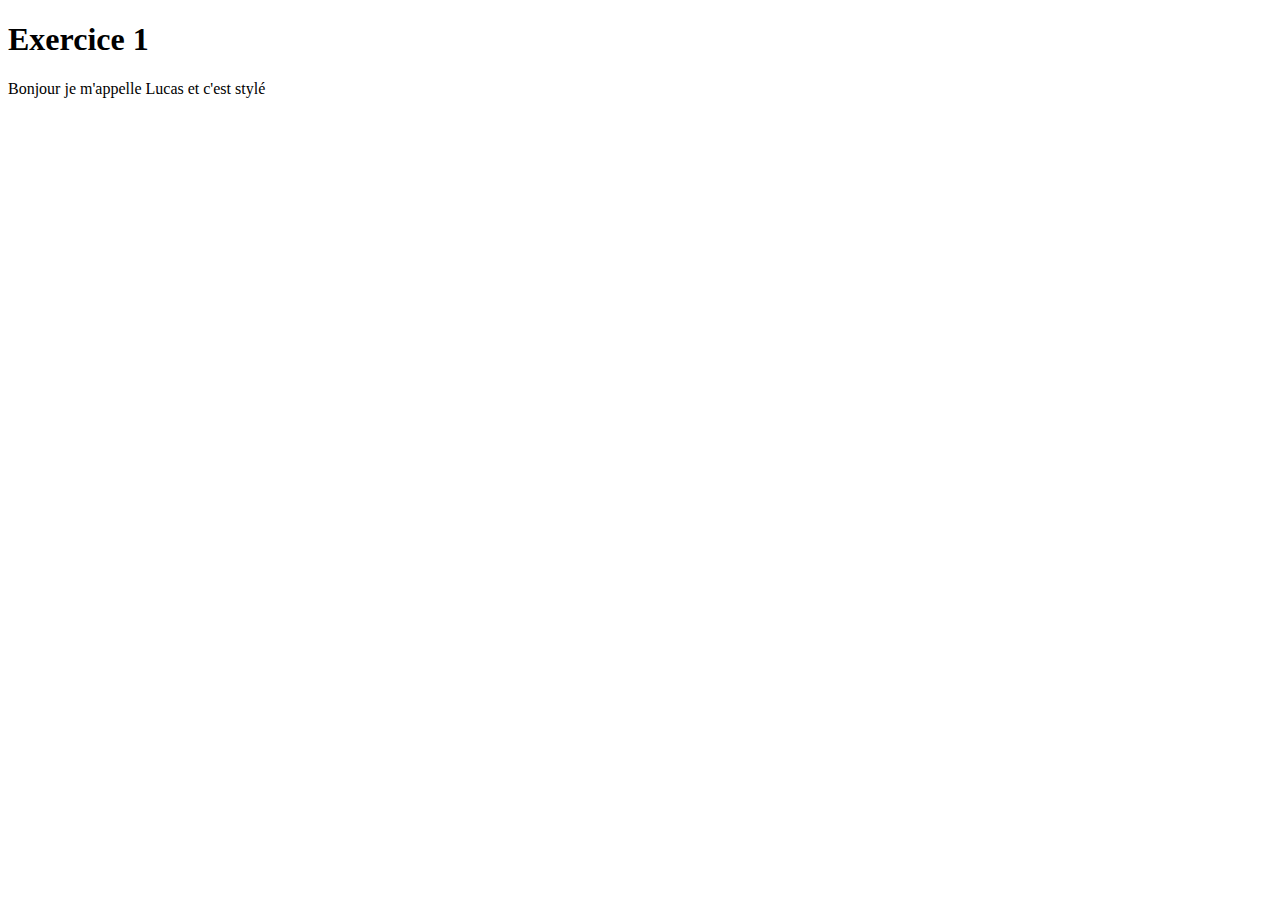
<file: FRONT/HTML/Exercice 1/Exercice 1.html>
<!DOCTYPE html>
<html lang="fr">
<head>
    <meta charset="UTF-8">
    <meta http-equiv="X-UA-Compatible" content="IE=edge">
    <meta name="viewport" content="width=device-width, initial-scale=1.0">
    <title>Exercice 1</title>
</head>
<body>
    <h1>Exercice 1</h1>
    <p>Bonjour je m'appelle Lucas et c'est styl&eacute;</p>
</body>
</html>
</file>
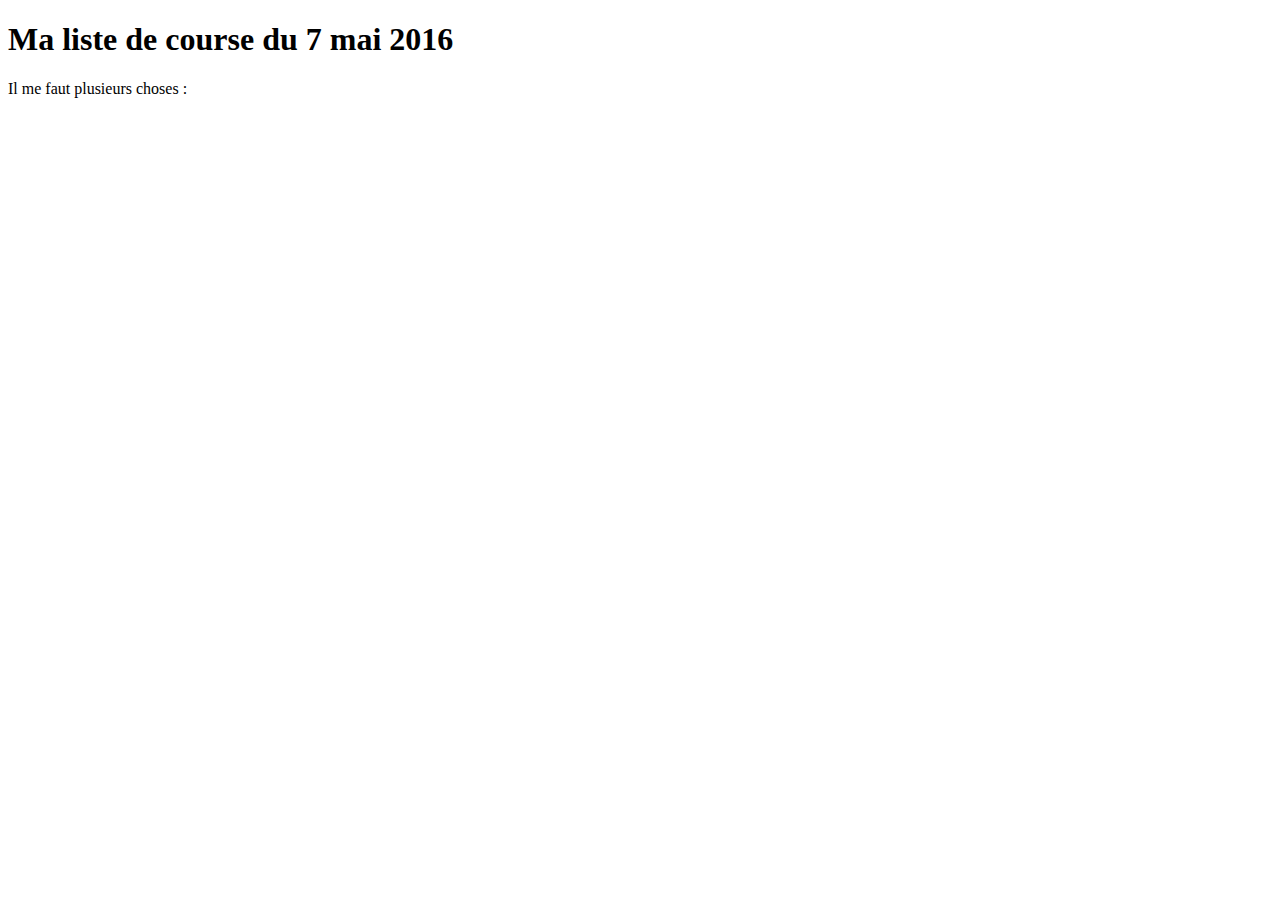
<file: FRONT/HTML/Exo2/Exercice 2.html>
<!DOCTYPE html>
<html lang="fr">
<head>
    <meta charset="UTF-8">
    <meta http-equiv="X-UA-Compatible" content="IE=edge">
    <link rel="stylesheet" href="" />
    <meta name="viewport" content="width=device-width, initial-scale=1.0">
    <title>Exercice 2</title>
</head>
<body>
    <h1>Ma liste de course du 7 mai 2016</h1>
    <p>Il me faut plusieurs choses :</p>
</body>
</html>
</file>
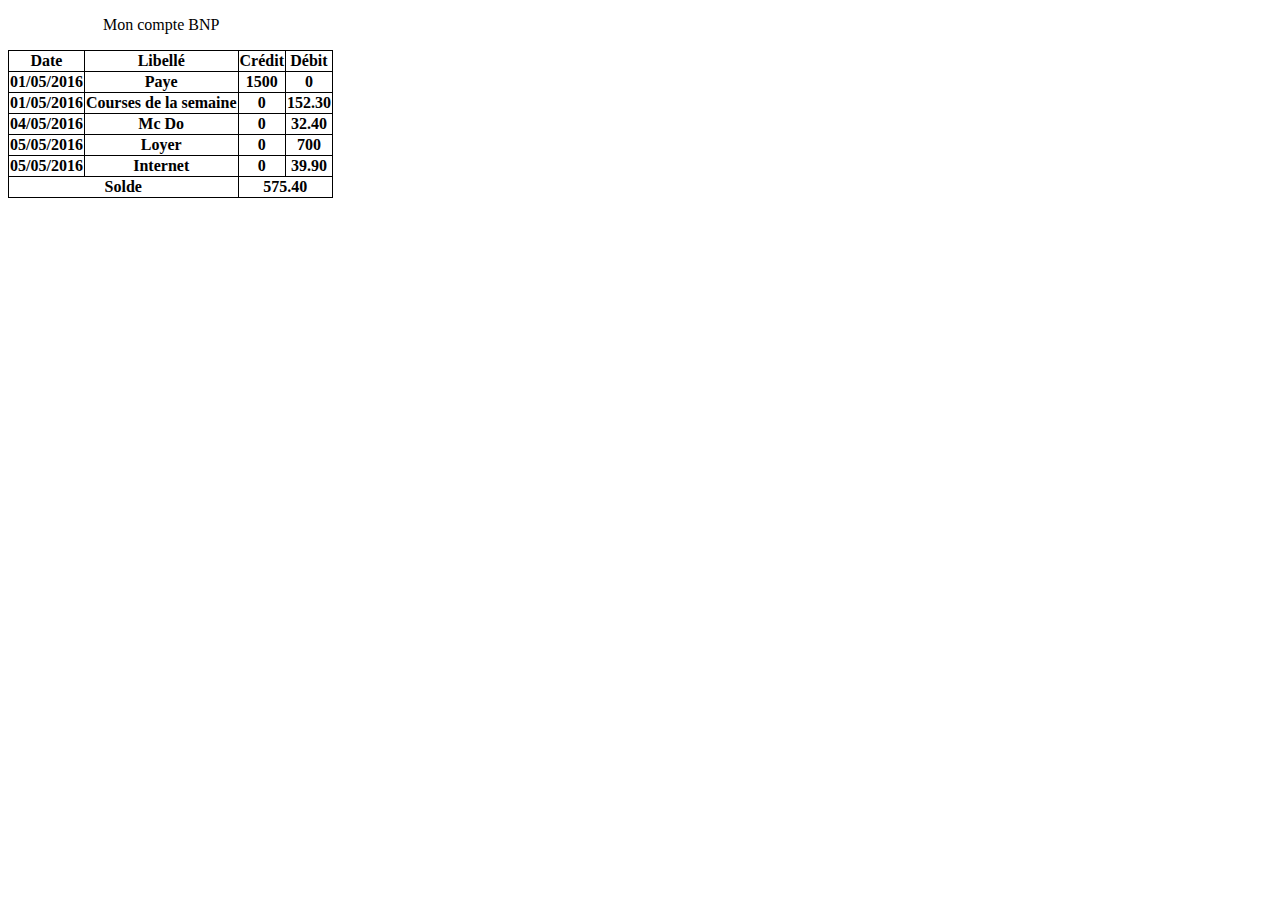
<file: FRONT/HTML/Exo5/HTML Exo5.html>
<!DOCTYPE html>
<html lang="fr">
<head>
    <meta charset="UTF-8">
    <meta http-equiv="X-UA-Compatible" content="IE=edge">
    <meta name="viewport" content="width=device-width, initial-scale=1.0">
    <title>Document</title>
    <style>
        #titre{
            margin-left: 95px;
        }
        table
{
    border-collapse: collapse;
}
        th 
{
    border: 1px solid black;
}
    </style>
</head>
<body>
    <p id="titre">Mon compte BNP</p>
    <table>
        <thead>
            <tr>
                <th>Date</th>
                <th>Libellé</th>
                <th>Crédit</th>
                <th>Débit</th>
            </tr>
        </thead>
        <tbody>
            <tr>
                <th>01/05/2016</th>
                <th>Paye</th>
                <th>1500</th>
                <th>0</th>
            </tr>
            <tr>
                <th>01/05/2016</th>
                <th>Courses de la semaine</th>
                <th>0</th>
                <th>152.30</th>
            </tr>
            <tr>
                <th>04/05/2016</th>
                <th>Mc Do</th>
                <th>0</th>
                <th>32.40</th>
            </tr>
            <tr>
                <th>05/05/2016</th>
                <th>Loyer</th>
                <th>0</th>
                <th>700</th>
            </tr>
            <tr>
                <th>05/05/2016</th>
                <th>Internet</th>
                <th>0</th>
                <th>39.90</th>
            </tr>
        </tbody>
        <tfoot>
            <tr>
                <th colspan="2">Solde</th>
                <th colspan="3">575.40</th>
            </tr>
        </tfoot>
    </table>
</body>
</html>
</file>
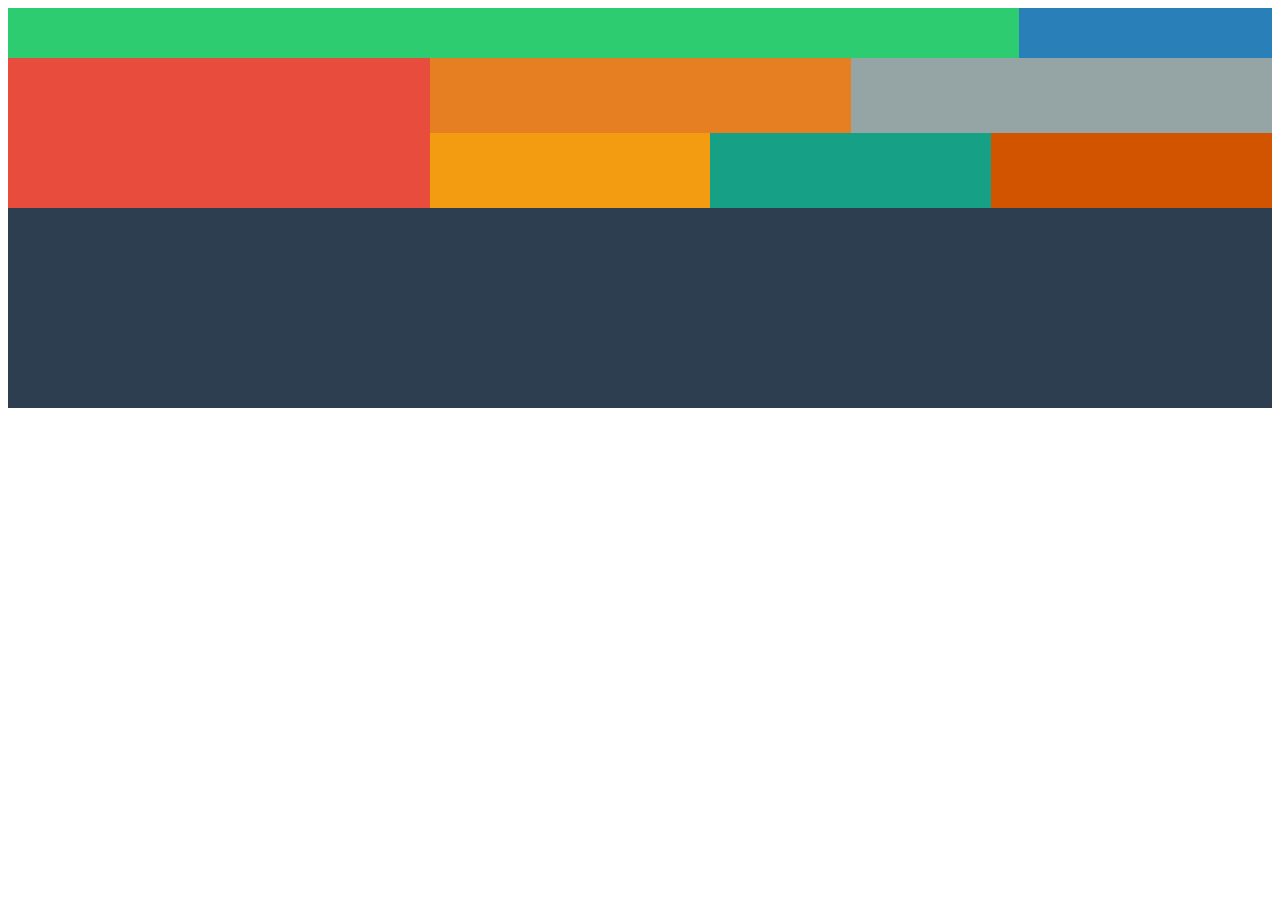
<file: FRONT/HTML/Exo6/HTML Exo6.html>
<!DOCTYPE html>
<html lang="fr">
<head>
    <meta charset="UTF-8">
    <meta http-equiv="X-UA-Compatible" content="IE=edge">
    <meta name="viewport" content="width=device-width, initial-scale=1.0">
    <title>Exo6</title>
    <link rel="stylesheet" href="CSS Exo6.css" />
</head>
<body>
    <section class="container" id="boite1">
        <div class="item" id="s1"></div>
        <div class="item" id="s2"></div>
    </section>
    <section class="container" id="boite2">
            <div class="item" id="d1"></div>
        <div class="container" id="boite3">
            <div class="item" id="d2"></div>
            <div class="item" id="d3"></div>
            <div class="item" id="d4"></div>
            <div class="item" id="d5"></div>
            <div class="item" id="d6"></div>
        </div>    
    </section>
    <section>
        <div class="item" id="d7"></div>
    </section>
</body>
</html>
</file>
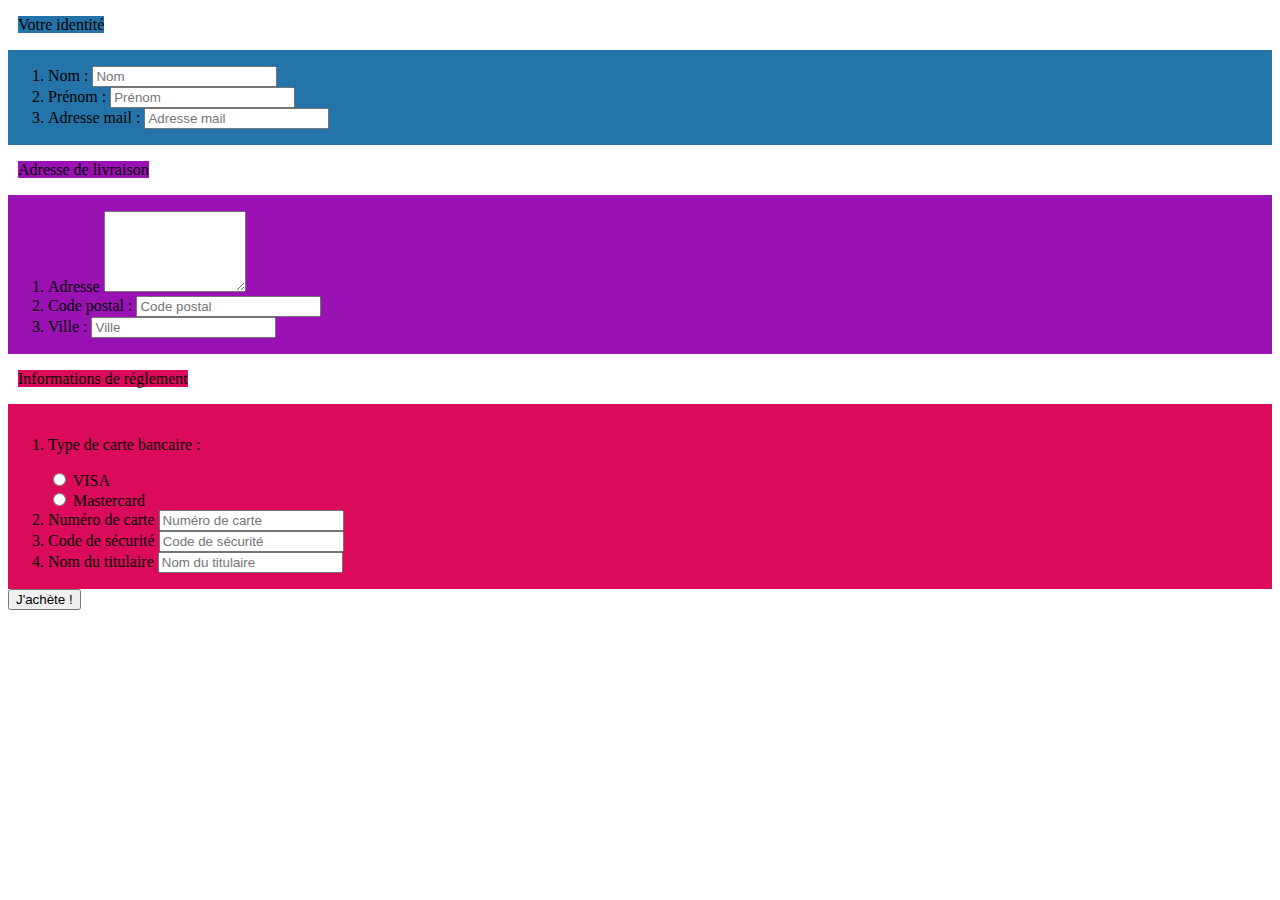
<file: FRONT/HTML/Exo7/HTML Exo7.html>
<!DOCTYPE html>
<html lang="fr">
<head>
    <meta charset="UTF-8">
    <meta http-equiv="X-UA-Compatible" content="IE=edge">
    <meta name="viewport" content="width=device-width, initial-scale=1.0">
    <title>Document</title>
    <link rel="stylesheet" href="CSS Exo7.css">
</head>
<body>
    <div>
        <p id="titre1"> <mark id="non">Votre identité</mark></p>
    </div>
    <section id="identite" class="container">
        <ol class="item">
            <li >
                <form>
                <label for="nom"> Nom :</label>
                <input placeholder="Nom" type="text" name="nom">
                </form>
            </li>
            <li>
                <form>
                    <label for="prenom"> Prénom :</label>
                    <input placeholder="Prénom" type="text" name="prenom">
                </form>
            </li>
            <li>
                <form>
                    <label for="mail">Adresse mail :</label>
                    <input placeholder="Adresse mail" type="text" name="mail">
                </form>
            </li>
        </ol>
    </section>
    <div
    ><p id="titre2"><mark id="non2">Adresse de livraison</mark></p>
    </div>
    <section id="livraison" class="container">
        <ol class="item">
            <li>
                <form>
                    <label for="adresse">Adresse</label>
                    <textarea name="" id="" cols="15" rows="5"></textarea>
                </form>
            </li>
            <li>
                <form>
                    <label for="codepostal">Code postal :</label>
                    <input type="text" placeholder="Code postal" name="codepostal">
                </form>
            </li>
            <li>
                <form>
                    <label for="ville">Ville :</label>
                    <input type="text" placeholder="Ville" name="ville">
                </form>
            </li>
        </ol>
    </section>
    <div>
        <p id="titre3"><mark id="non3">Informations de réglement</mark></p>
    </div>
    <section id="reglement" class="container">
        <ol class="item">
            <li>
                <form >
                    <p>Type de carte bancaire :</p>
                        <div class="container" id="bouton">
                            <div class="item">
                                <input type="radio" value="VISA" name="oui">
                                <label for="VISA">VISA</label>
                            </div>
                            <div class="item">
                                <input type="radio" value="mastercard" name="oui">
                                <label for="mastercard">Mastercard</label>
                            </div>
                        </div>
                    </form>
            </li>
            <li>
                <form>
                    <label for="numcarte">Numéro de carte</label>
                    <input type="text" placeholder="Numéro de carte" name="numcarte">
                </form>
            </li>
            <li>
                <form>
                    <label for="codesecu">Code de sécurité</label>
                    <input type="text" placeholder="Code de sécurité" name="codesecu">
                </form>
            </li>
            <li>
                <form>
                    <label for="nomtitu">Nom du titulaire</label>
                    <input type="text" placeholder="Nom du titulaire" name="nomtitu">
                </form>
            </li>
        </ol>
    </section>
    <button>J'achète !</button>
    
</body>
</html>
</file>
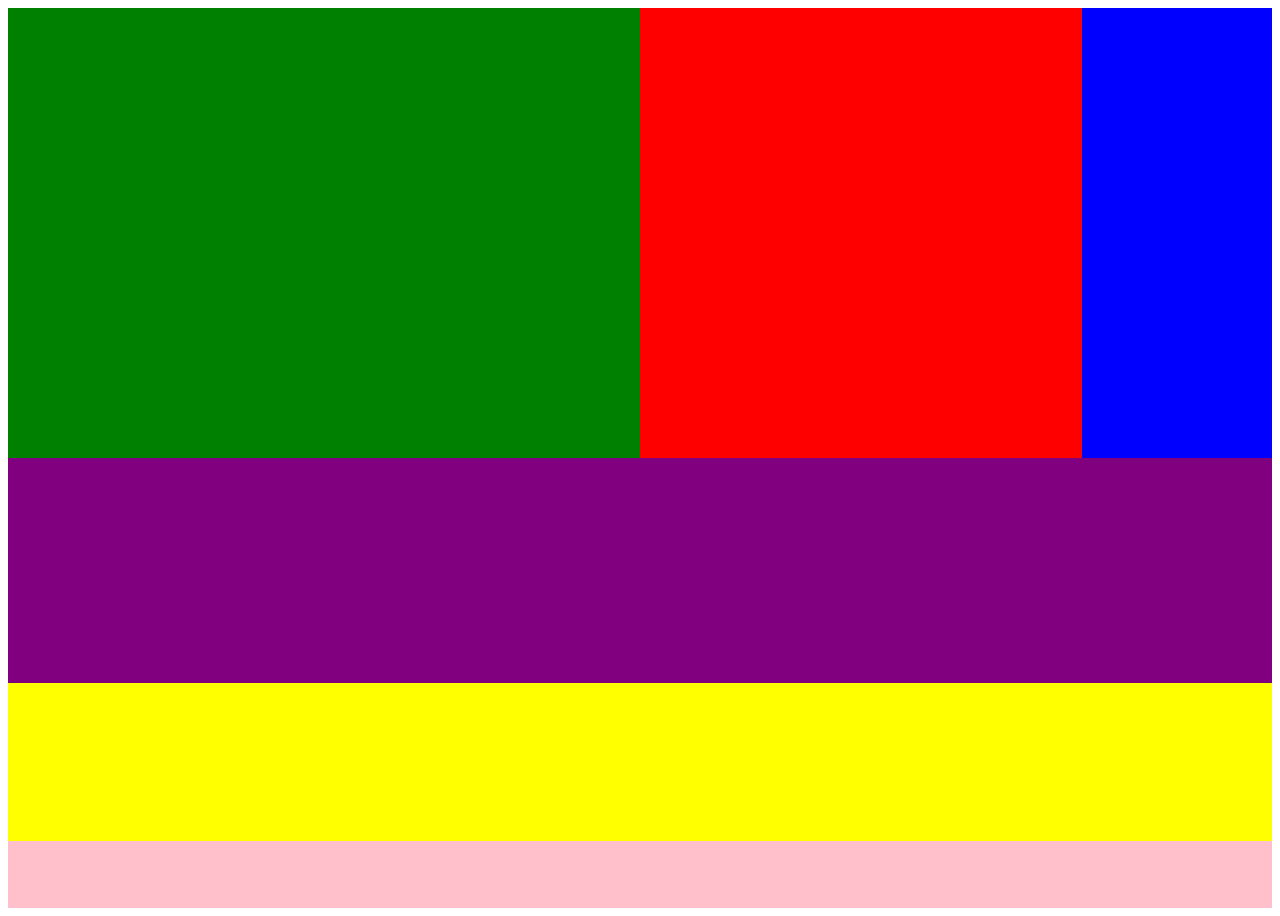
<file: FRONT/HTML/ExoBonus3/Exobonus3_3.html>
<!DOCTYPE html>
<html lang="fr">
<head>
    <meta charset="UTF-8">
    <meta http-equiv="X-UA-Compatible" content="IE=edge">
    <meta name="viewport" content="width=device-width, initial-scale=1.0">
    <title>Document</title>
    <link rel="stylesheet" href="Exobonus3_3.css">
</head>
<body>
    <div class="container1">
        <div class="box" id="d1"></div>
        <div class="box" id="d2"></div>
        <div class="box" id="d3"></div>
    </div>
    <div class="container2">
        <div class="box" id="d4"></div>
        <div class="box" id="d5"></div>
        <div class="box" id="d6"></div>
    </div>
</body>
</html>
</file>
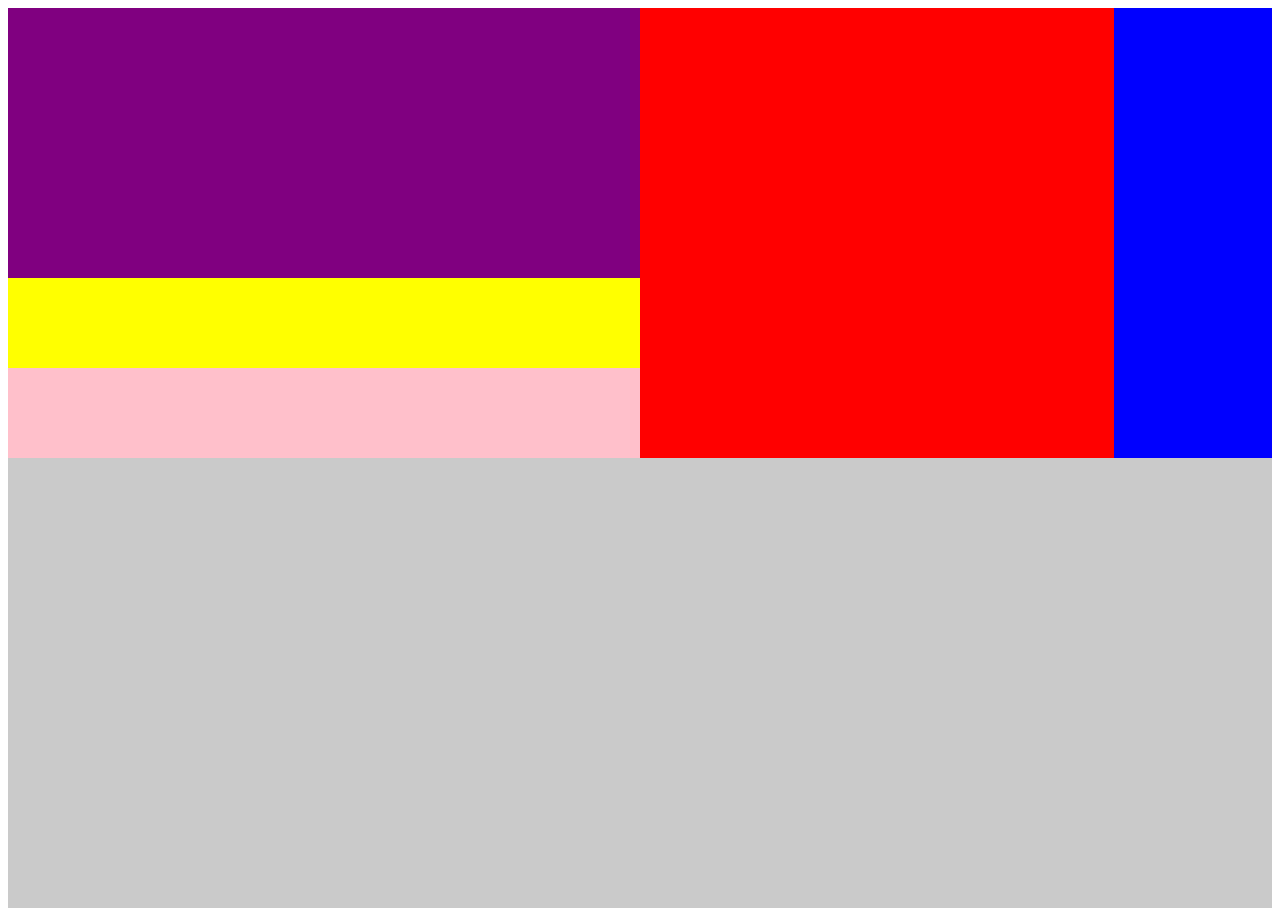
<file: FRONT/HTML/ExoBonus3/Exobonus3_4.html>
<!DOCTYPE html>
<html lang="fr">
<head>
    <meta charset="UTF-8">
    <meta http-equiv="X-UA-Compatible" content="IE=edge">
    <meta name="viewport" content="width=device-width, initial-scale=1.0">
    <title>Document</title>
    <link rel="stylesheet" href="Exobonus3_4.css">
</head>
<body>
    <div class="container">
        <div class="container1">
            <div class="box" id="d1"></div>
            <div class="box" id="d2"></div>
            <div class="box" id="d3"></div>
        </div>
        <div class="container2">
            <div class="box" id="d4"></div>
            <div class="box" id="d5"></div>
        </div>
    </div>
    <div class="box" id="d6"></div>
</body>
</html>
</file>
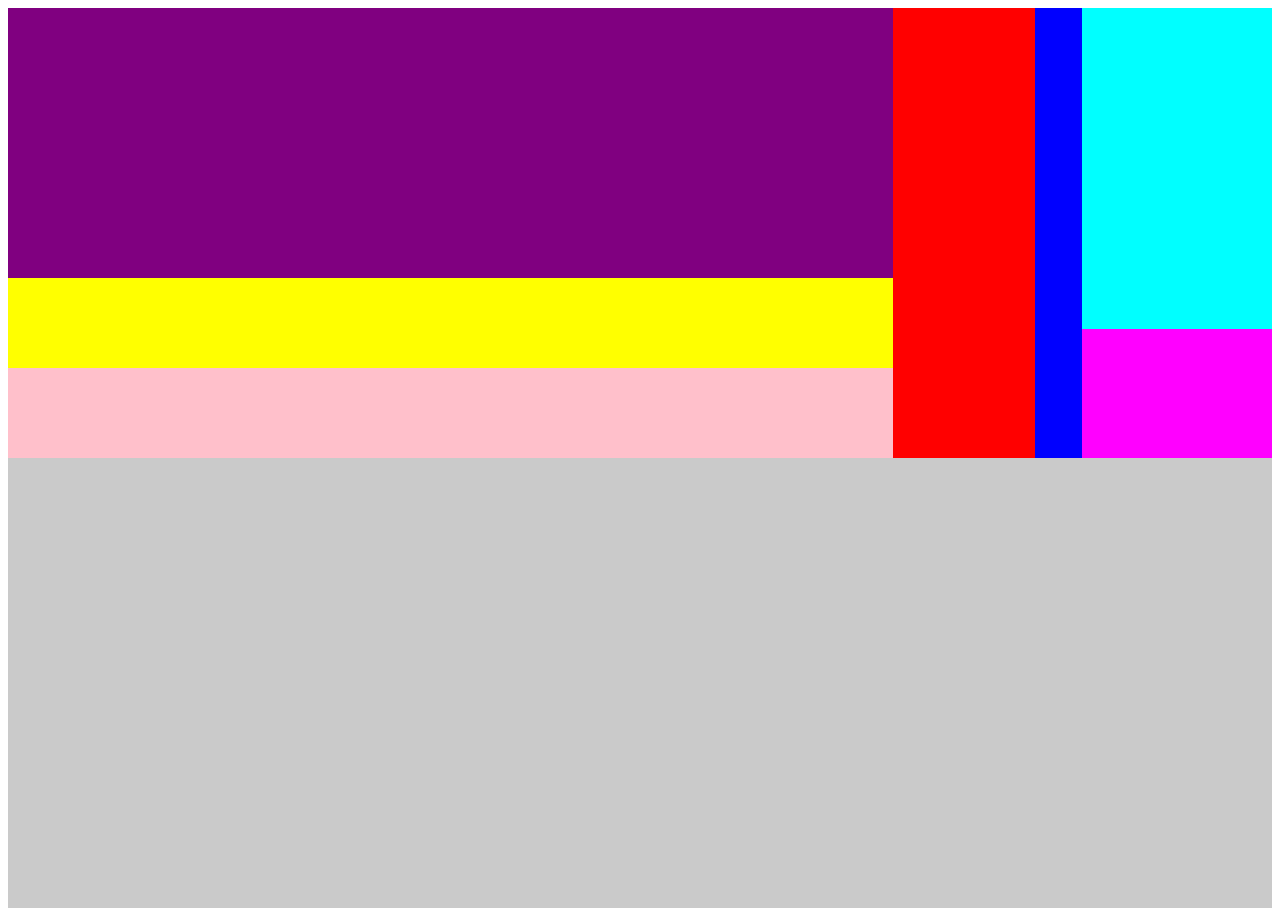
<file: FRONT/HTML/ExoBonus3/Exobonus3_5.html>
<!DOCTYPE html>
<html lang="fr">
<head>
    <meta charset="UTF-8">
    <meta http-equiv="X-UA-Compatible" content="IE=edge">
    <meta name="viewport" content="width=device-width, initial-scale=1.0">
    <title>Document</title>
    <link rel="stylesheet" href="Exobonus3_5.css">
</head>
<body>
    <div class="container">
        <div class="container1">
            <div class="box" id="d1"></div>
            <div class="box" id="d2"></div>
            <div class="box" id="d3"></div>
        </div>
        <div class="container2">
            <div class="box" id="d4"></div>
            <div class="box" id="d5"></div>
        </div>
        <div class="container3">
            <div class="box" id="d7"></div>
            <div class="box" id="d8"></div>
        </div>
    </div>
    <div class="box" id="d6"></div>
</body>
</html>
</file>
<file: FRONT/HTML/Exo6/CSS Exo6.css>
#boite1{
    display: flex;
}
#s1{
    background-color: #2ECC71;
    width: 80%;
    height: 50px;
}
#s2{
    background-color: #2980B9;
    width: 20%;
    height: 50px;
    
}
#boite2{
    display: flex;
    align-content: flex-start;
    flex-wrap: wrap;
    width: 100%;
}
#d1{
    background-color: #E74C3C;
    width: 33.4%;
    height: 150px;
}
#boite3{
    display: flex;
    width: 66.6%;
    flex-wrap: wrap;
}
#d2{
    background-color: #E67E22;
    width: 50%;
    height: 75px;
}
#d3{
    background-color: #95A5A6;
    width: 50%;
    height: 75px;
}
#d4{
    background-color: #F39C12;
    width: 33.3%;
    height: 75px;
}
#d5{
    background-color: #16A085;
    width: 33.3%;
    height: 75px;
}
#d6{
    background-color: #D35400;
    width: 33.4%;
    height: 75px;
}
#d7{
    background-color: #2C3E50;
    width: 100%;
    height: 200px;
}
</file>
<file: FRONT/HTML/Exo7/CSS Exo7.css>
#identite{
    background-color: #2574A9;
    display: flex;
    align-items: center;
}
#livraison{
    background-color: #9A12B3;
    display: flex;
    align-items: center;
}
#reglement{
    background-color: #DB0A5B;
    display: flex;
    align-items: center;
}
#bouton{
    align-items: flex-start;
}
#titre1{
    margin-left: 10px;
}
#titre2{
    margin-left: 10px;
}
#titre3{
    margin-left: 10px;
}
#non{
    background-color: #2574A9;
}
#non2{
    background-color: #9A12B3;
}
#non3{
    background-color: #DB0A5B;
}
</file>
<file: FRONT/HTML/ExoBonus3/Exobonus3_3.css>
.container1{
    display: flex;
    min-height: 50vh;
}
#d1{
    flex-grow: 5;
    background:  #008000;
}
#d2{
    flex-grow: 3.5;
    background: #FF0000;
}
#d3{
    flex-grow: 1.5;
    background: #0000FF;
}
.container2{
    display: flex;
    flex-direction: column;
    min-height: 50vh;
}
#d4{
    flex-grow: 5;
    background: #800080;
}
#d5{
    flex-grow: 3.5;
    background: #FFFF00;
}
#d6{
    flex-grow: 1.5;
    background: #FFC0CB;
}
</file>
<file: FRONT/HTML/ExoBonus3/Exobonus3_4.css>
.container{
    display: flex;
    flex-direction: row;
    height: 50vh;
}
.container1{
    display: flex;
    flex-direction: column;
    min-height: 25vh;
    flex-grow: 1;
}
#d1{
    flex-grow: 6;
    background:  #800080;
}
#d2{
    flex-grow: 2;
    background: #FFFF00;
}
#d3{
    flex-grow: 2;
    background: #FFC0CB;
}
.container2{
    display: flex;
    min-height: 25vh;
    flex-grow: 1;
}
#d4{
    flex-grow: 3;
    background: #FF0000;
}
#d5{
    flex-grow: 1;
    background: #0000FF;
}
#d6{
    height: 50vh;
    flex-grow: 1;
    background: #CACACA;
}
</file>
<file: FRONT/HTML/ExoBonus3/Exobonus3_5.css>
.container{
    display: flex;
    flex-direction: row;
    height: 50vh;
}
.container1{
    display: flex;
    flex-direction: column;
    min-height: 25vh;
    flex-grow: 7;
}
#d1{
    flex-grow: 6;
    background:  #800080;
}
#d2{
    flex-grow: 2;
    background: #FFFF00;
}
#d3{
    flex-grow: 2;
    background: #FFC0CB;
}
.container2{
    display: flex;
    min-height: 25vh;
    flex-grow: 1.5;
}
#d4{
    flex-grow: 3;
    background: #FF0000;
}
#d5{
    flex-grow: 1;
    background: #0000FF;
}
#d6{
    height: 50vh;
    flex-grow: 1;
    background: #CACACA;
}
.container3{
    display: flex;
    flex-direction: column;
    min-height: 25vh;
    flex-grow: 1.5;
}
#d7{
    flex-grow: 2.5;
    background: #00FFFF;
}
#d8{
    flex-grow: 1;
    background: #FF00FF;
}
</file>
